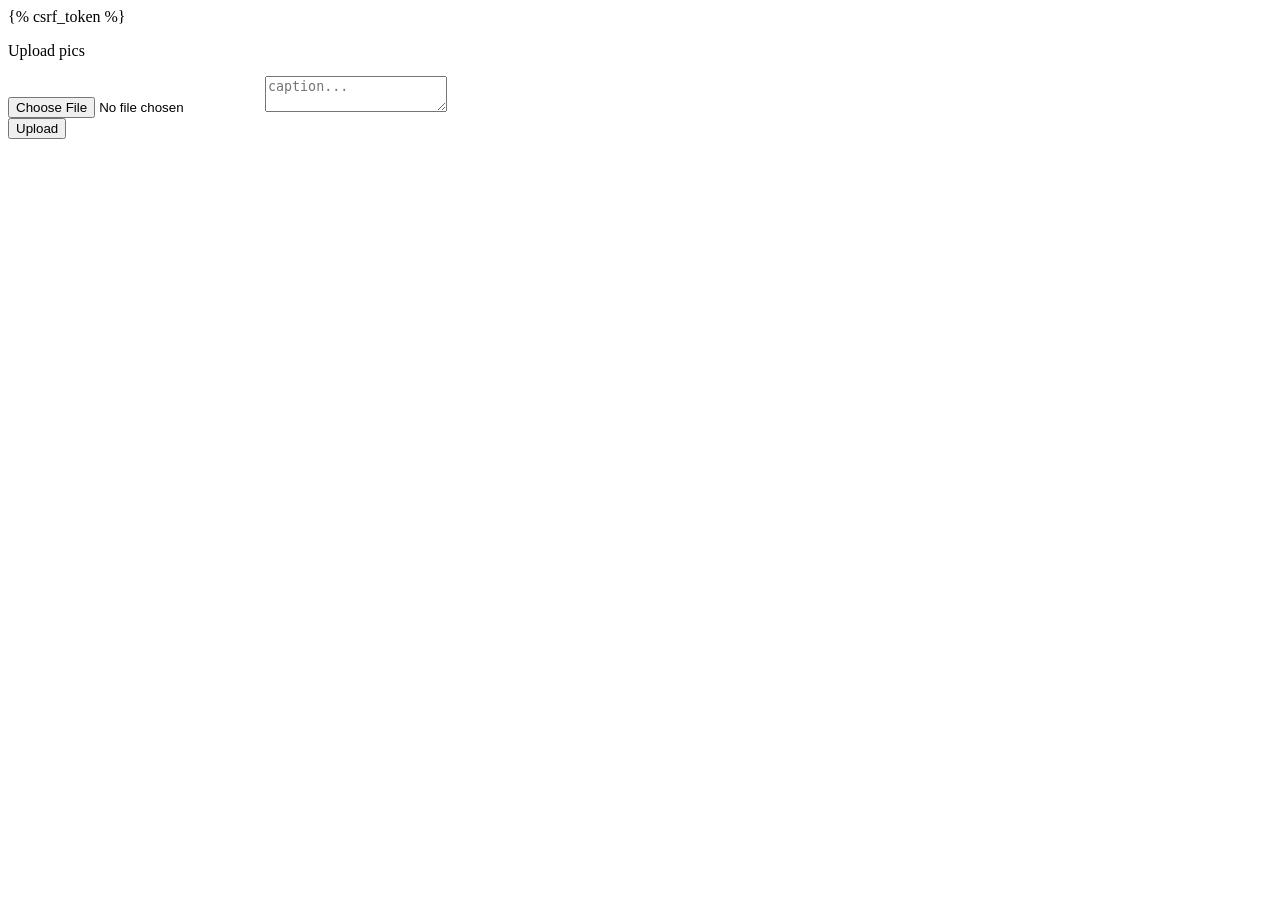
<file: nexus/nexus/templates/upload.html>
<!DOCTYPE html>
<html lang="en">

<head>
    <meta charset="UTF-8">
    <meta name="viewport" content="width=device-width, initial-scale=1.0">
    <title>Upload</title>
</head>

<body>
    <form action="upload" method="POST" enctype="multipart/form-data">
        {% csrf_token %}
        <p> Upload pics
        </p>
        <div>
            <input type="file" name="image_upload">
            <textarea name="caption" placeholder="caption..."></textarea>
            <br>
            <button type="submit">Upload</button>
        </div>
    </form>
</body>

</html>
</file>
